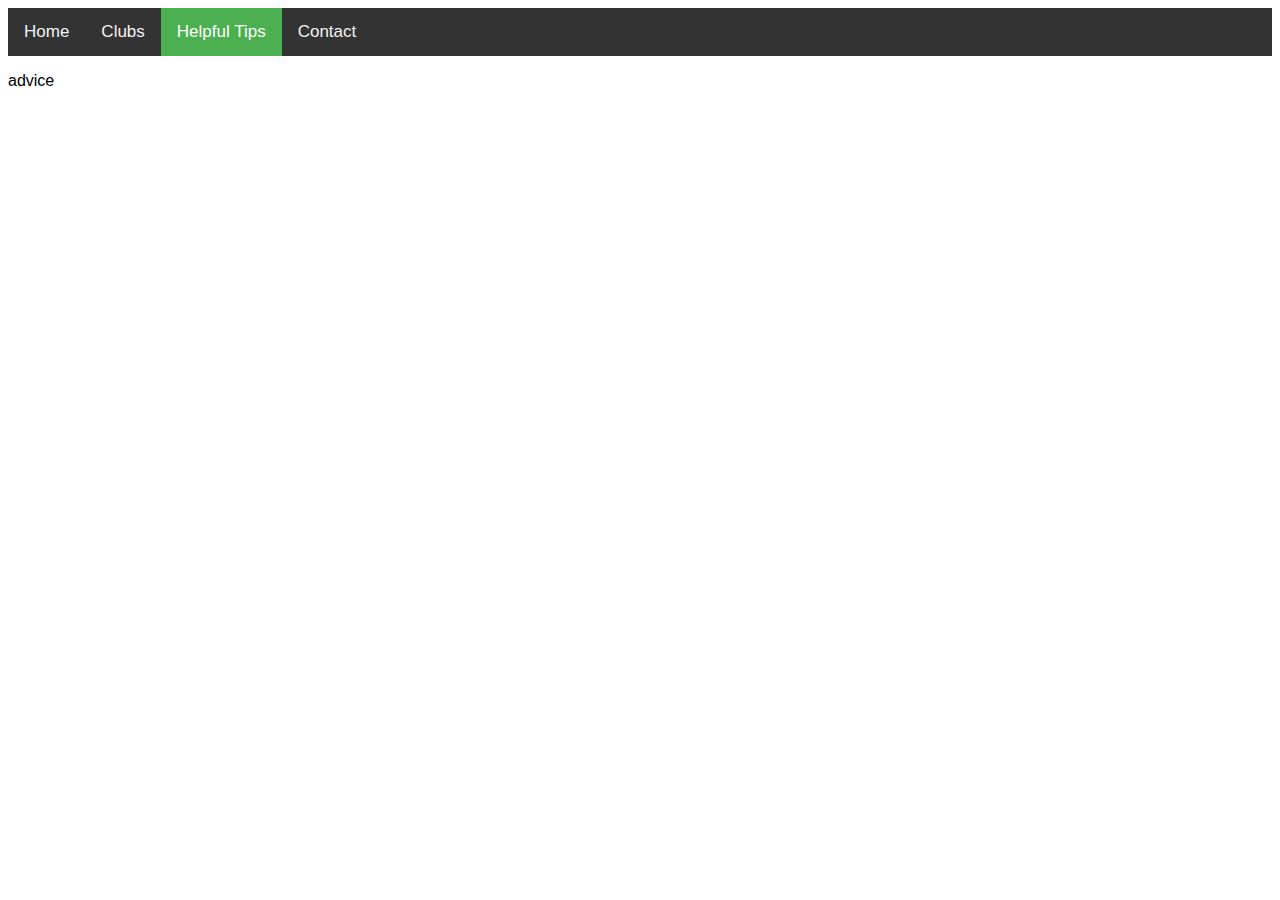
<file: advice.html>
<!<!DOCTYPE html>
<HTML>
<head>
  <link href="styles.css" rel="stylesheet">
</head>
<body>
  <div class="topnav">
    <a href="index.html">Home</a>
    <a href="clubs.html">Clubs</a>
    <a class="active" href="advice.html">Helpful Tips</a>
    <a href="contact.html">Contact</a>
  </div>

  <!-- start here -->
  <p>advice </p>
</body>
</HTML>
</file>
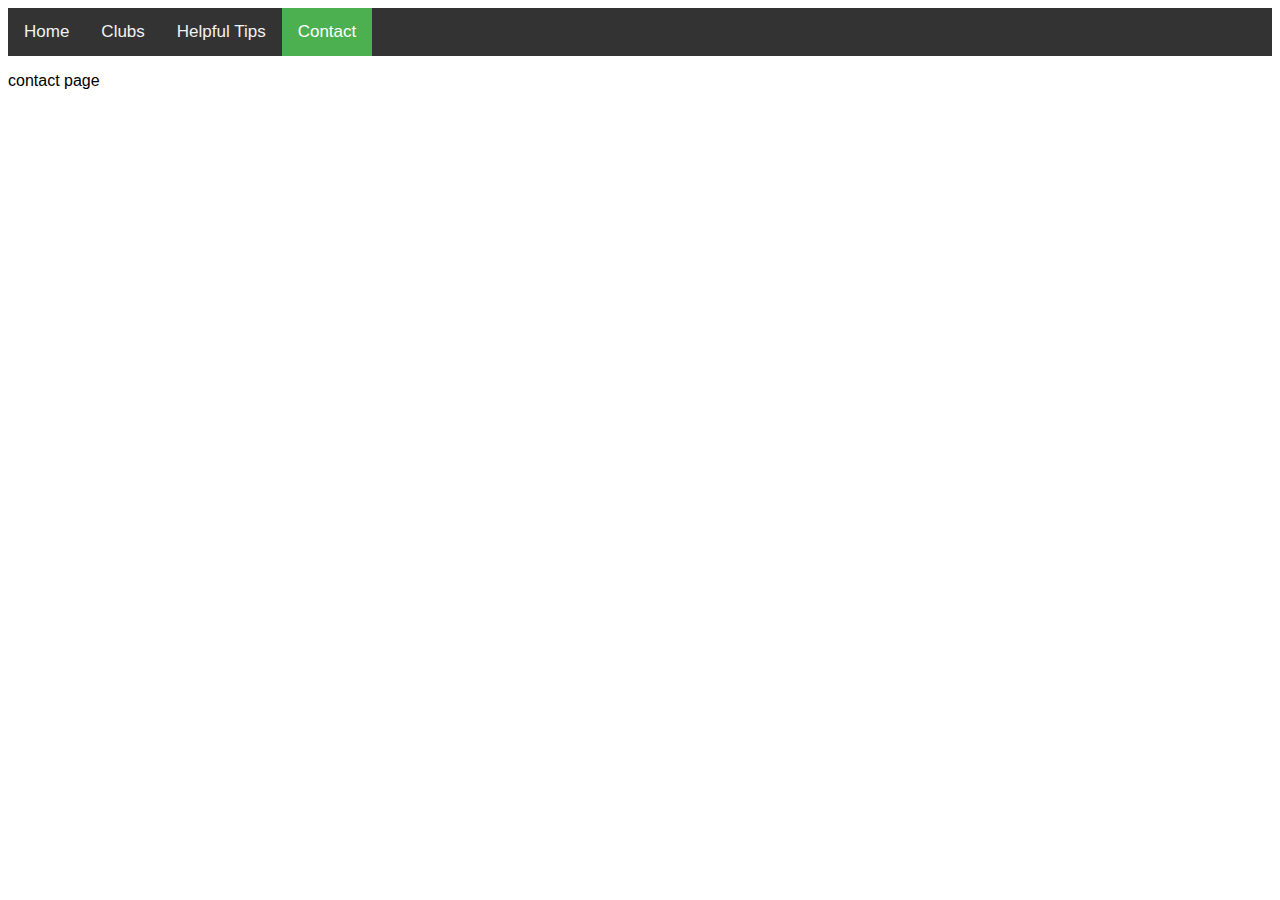
<file: contact.html>
<!<!DOCTYPE html>
<HTML>
<head>
  <link href="styles.css" rel="stylesheet">
</head>
<body>
  <div class="topnav">
    <a href="index.html">Home</a>
    <a href="clubs.html">Clubs</a>
    <a href="advice.html">Helpful Tips</a>
    <a class="active" href="contact.html">Contact</a>
  </div>

  <!-- start here -->
  <p>contact page </p>
</body>
</HTML>
</file>
<file: styles.css>
/* Add a black background color to the top navigation */
.topnav {
  background-color: #333;
  overflow: hidden;
}

/* Style the links inside the navigation bar */
.topnav a {
  float: left;
  color: #f2f2f2;
  text-align: center;
  padding: 14px 16px;
  text-decoration: none;
  font-size: 17px;
}

/* Change the color of links on hover */
.topnav a:hover {
  background-color: #ddd;
  color: black;
}

/* Add a color to the active/current link */
.topnav a.active {
  background-color: #4CAF50;
  color: white;
}

body {
  font-family: Arial, Helvetica, sans-serif;
}

.flip-box {
  background-color: transparent;
  width: 300px;
  height: 200px;
  border: 1px solid #f1f1f1;
  perspective: 1000px;
}

.flip-box-inner {
  position: relative;
  width: 100%;
  height: 100%;
  text-align: center;
  transition: transform 0.5s;
  transform-style: preserve-3d;
}

.flip-box:hover .flip-box-inner {
  transform: rotateY(180deg);
}

.flip-box-front, .flip-box-back {
  position: absolute;
  width: 100%;
  height: 100%;
  -webkit-backface-visibility: hidden;
  backface-visibility: hidden;
}

.flip-box-front {
  background-color: #bbb;
  color: black;
}

.flip-box-back {
  background-color: #555;
  color: white;
  transform: rotateY(180deg);
}
</file>
